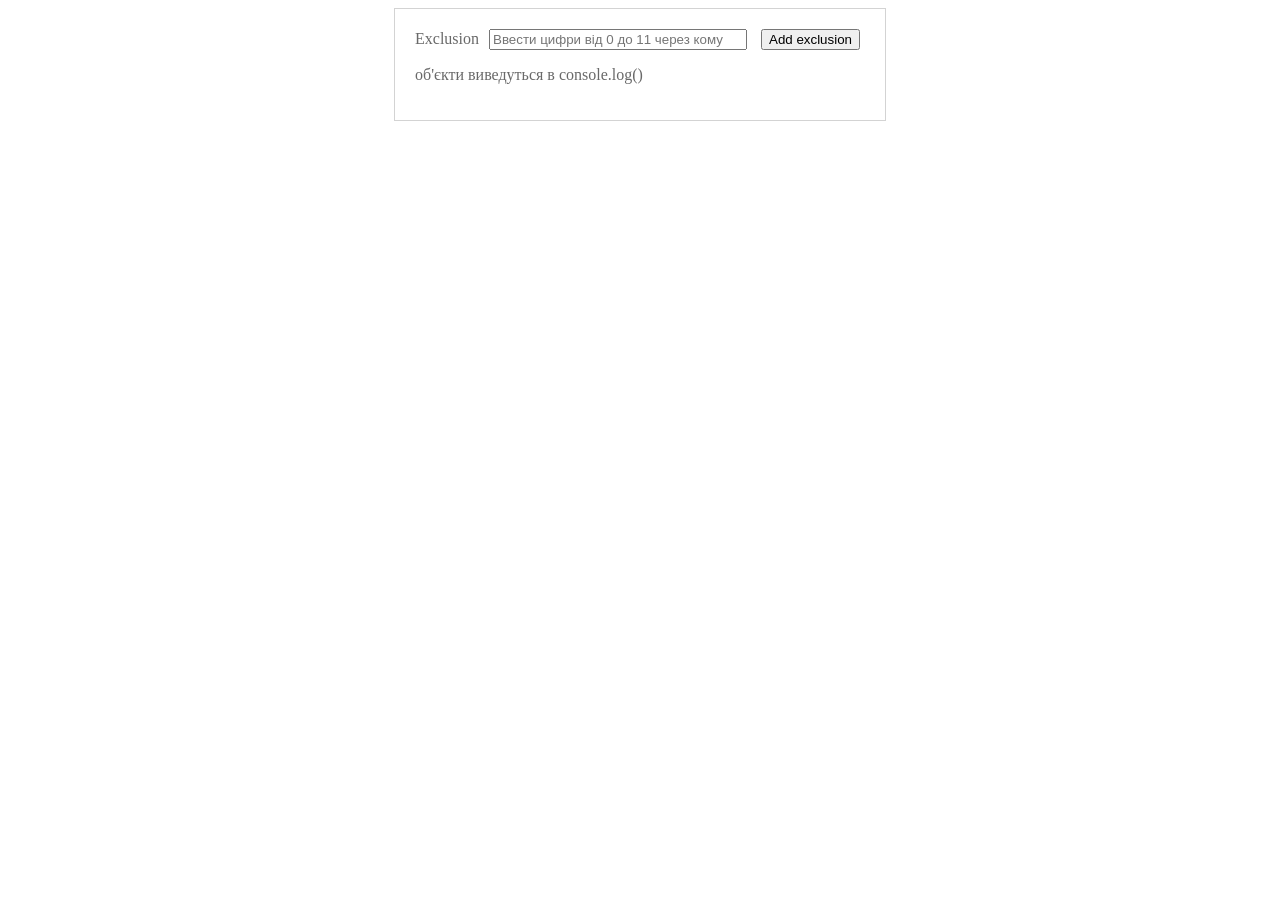
<file: task_1_changeArr/index.html>
<!DOCTYPE html>
<html lang="en" >
<head>
    <meta charset="UTF-8">
    <title>TASK (manipulation with arrays)</title>
    <style>
        .wrapper{
            font-family: Tahoma sans-serif;
            color: #696969;
            width: 450px;
            margin: 0 auto;
            padding: 20px;
            border: 1px solid lightgrey;
        }
        input{
            margin: 0 10px 0 10px;
            width: 250px;
        }
    </style>
</head>
<body>
    <div class="wrapper">
        <label for="exclusion" >Exclusion<input id="exclusion" type="text" placeholder="Ввести цифри від 0 до 11 через кому"></label>
        <button id="button">Add exclusion</button>
        <p>об'єкти виведуться в console.log()</p>
    </div>
    <script src="js/script.js"></script>
</body>
</html>
</file>
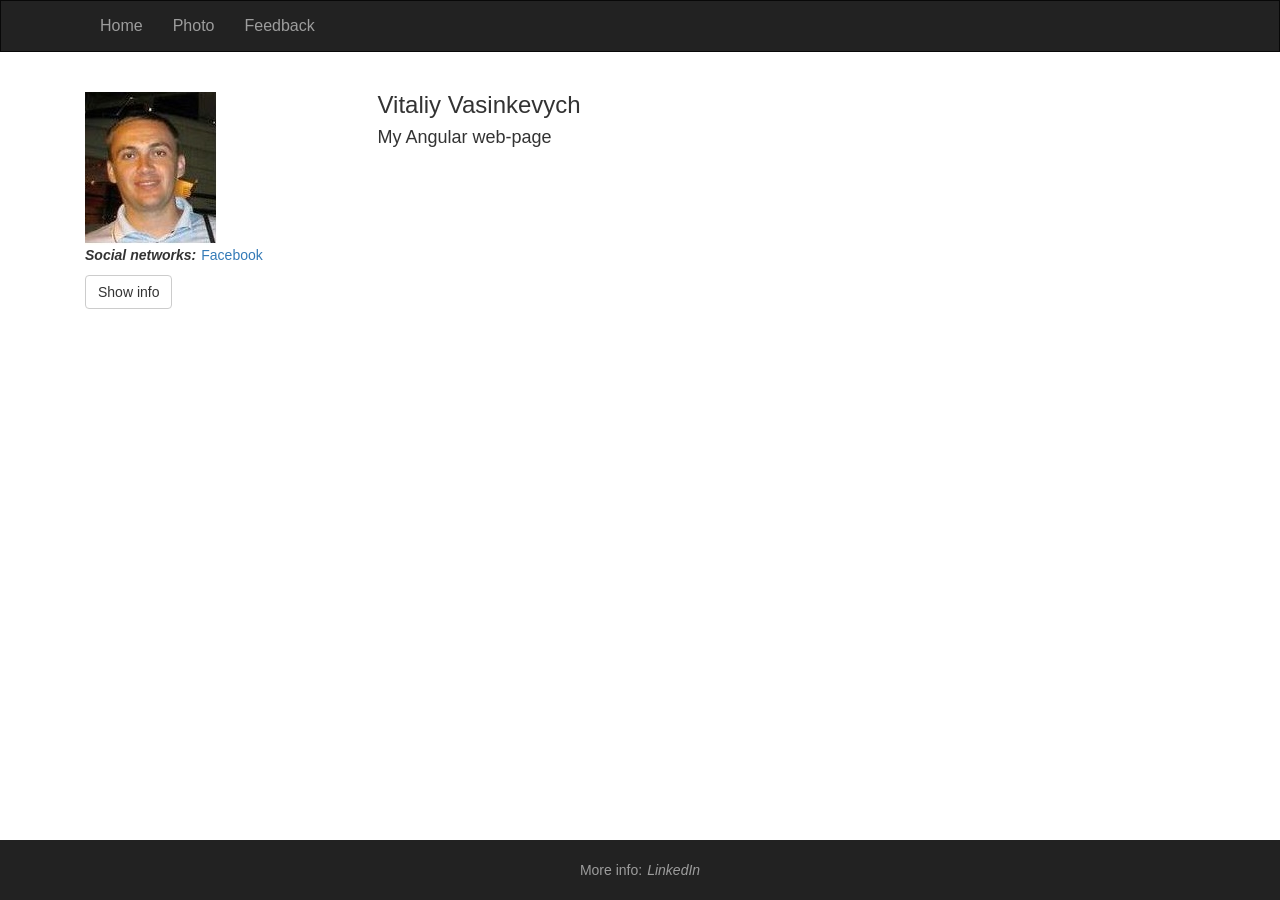
<file: task_3_angular/index.html>
<!DOCTYPE html>
<html lang="en"  ng-app="app">
<head>
    <link rel="icon" href="libs/img/favicon.ico">
    <meta charset="UTF-8">
    <title>Bussines card </title>
    <link rel="stylesheet" href="libs/css/bootstrap.min.css">
    <link rel="stylesheet" href="app/css/style.css">
    <script src="libs/js/angular.min.js"></script>
</head>
<body  ng-cloak>
<div ui-view></div>
    <script src="libs/js/angular-animate.min.js"></script>
    <script src="libs/js/angular-ui-router.min.js"></script>
    <script src="libs/js/ui-bootstrap-tpls-1.1.2.min.js"></script>
    <script src="app/app.js"></script>
    <script src="app/navigate/menu.directive.js"></script>
    <script src="app/footer/footer.directive.js"></script>
    <script src="app/service/data.service.js"></script>
    <script src="app/home/home.controller.js"></script>
    <script src="app/carousel/carousel.controller.js"></script>
    <script src="app/feedback/feedback.controller.js"></script>
    <script src="app/feedback/rating.controller.js"></script>
</body>
</html>
</file>
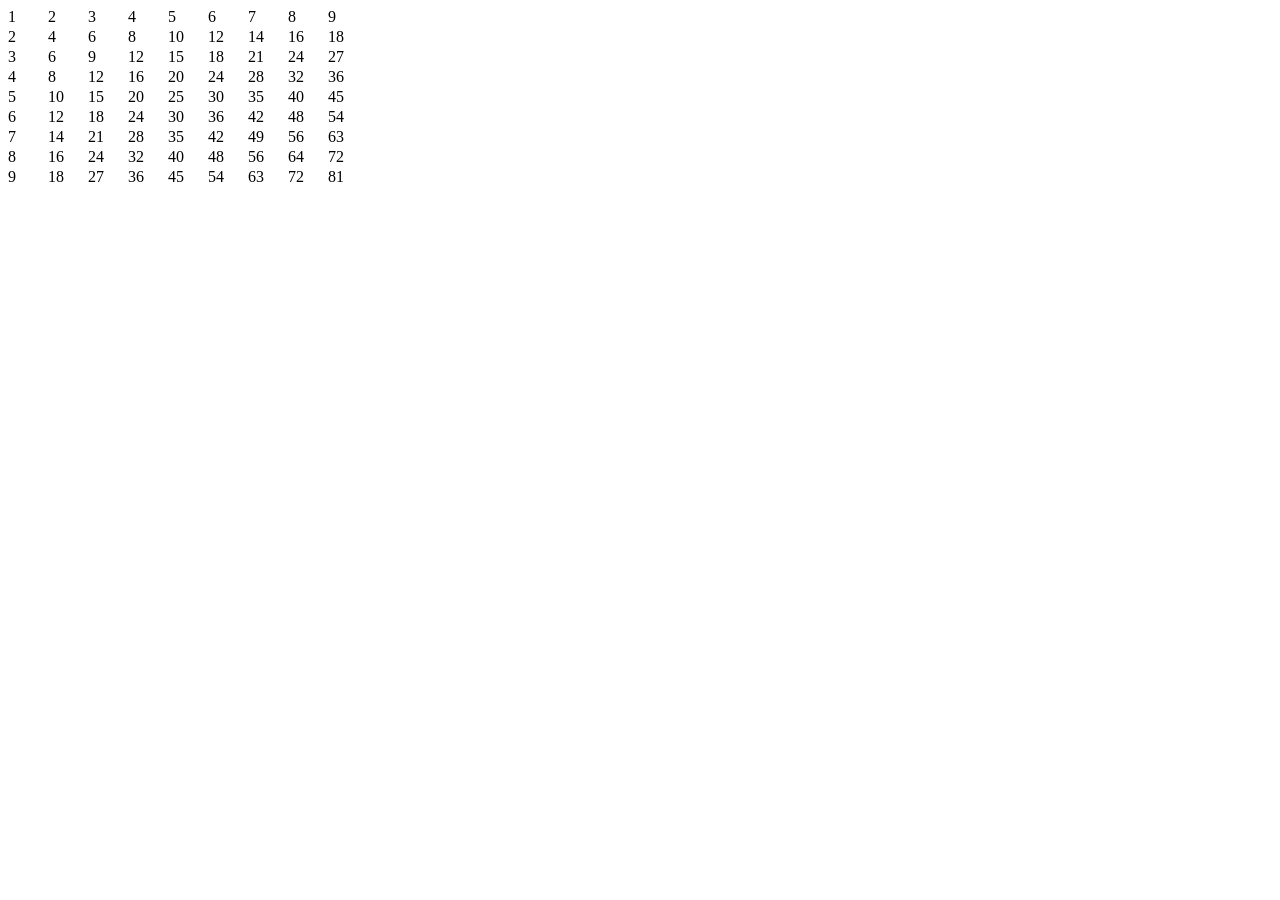
<file: task_4_JS_pifagor/index.html>
<!DOCTYPE html>
<html lang="en">
<head>
    <meta charset="UTF-8">
    <title>TASK 4</title>
    <style>
        .row{
            display: inline-block;
            width: 40px;
            height: 20px;
        }
    </style>
</head>
<body>
<div class="container" id="container"></div>
<script src="js/script.js"></script>
</body>
</html>
</file>
<file: task_3_angular/app/css/style.css>
/*custom style*/
.home-section-title{
    margin-right: 5px;
    font-weight: bold;
    font-style: italic;
}

.carousel-size{
    max-width: 800px;
}
.img-carousel{
    margin:auto;
}
.navbar {
    border-radius: 0px;
    font-size: 16px;
}
.navbar-inverse .navbar-nav li a:hover {
    background-color: #444444;
    transition: 0.7s all linear;
    height: 100%;
}
.myphoto{
    margin-top: 20px;
}
li{
    list-style: none;
}
.form-horizontal .form-group{
    margin-left: 0;
}
/*This animation uses in ng-Animate for AngularJS ui-router */

.slide.ng-leave {
    position: relative;
}
.slide.ng-enter {
    position: absolute;
}
.slide.ng-enter, .slide.ng-leave {
    -webkit-transition: -webkit-transform 0.3s ease-in, opacity 0.5s ease-in;
    -moz-transition: -moz-transform 0.3s ease-in, opacity 0.5s ease-in;
    -o-transition: -o-transform 0.3s ease-in, opacity 0.5s ease-in;
    transition: transform 0.3s ease-in, opacity 0.5s ease-in;
}
.slide.ng-enter, .slide.ng-leave.ng-leave-active {
    -webkit-transform: scaleX(0.0001);
    -o-transform: scaleX(0.0001);
    transform: scaleX(0.0001);
    opacity: 0;
}
.slide, .slide.ng-enter.ng-enter-active {
    -webkit-transform: scaleX(1);
    -o-transform: scaleX(1);
    transform: scaleX(1);
    opacity: 1;
}

/*Fixed footer on bottom page*/

html {
    position: relative;
    min-height: 100%;
}
body {
    /* Margin bottom by footer height */
    margin-bottom: 60px;
}
.footer {
    position: absolute;
    bottom: 0;
    width: 100%;
    height: 60px;
    background-color: #222;
}
.footer p, footer a{
    color: #9d9d9d;
    font-size: 14px;
    line-height: 60px;
}
footer a{
    margin-left: 5px;
    font-style: italic;
}
/*it makes AngularJS code on html invisible*/

[ng\:cloak], [ng-cloak], [data-ng-cloak], [x-ng-cloak], .ng-cloak, .x-ng-cloak {
    display: none !important;
}
</file>
